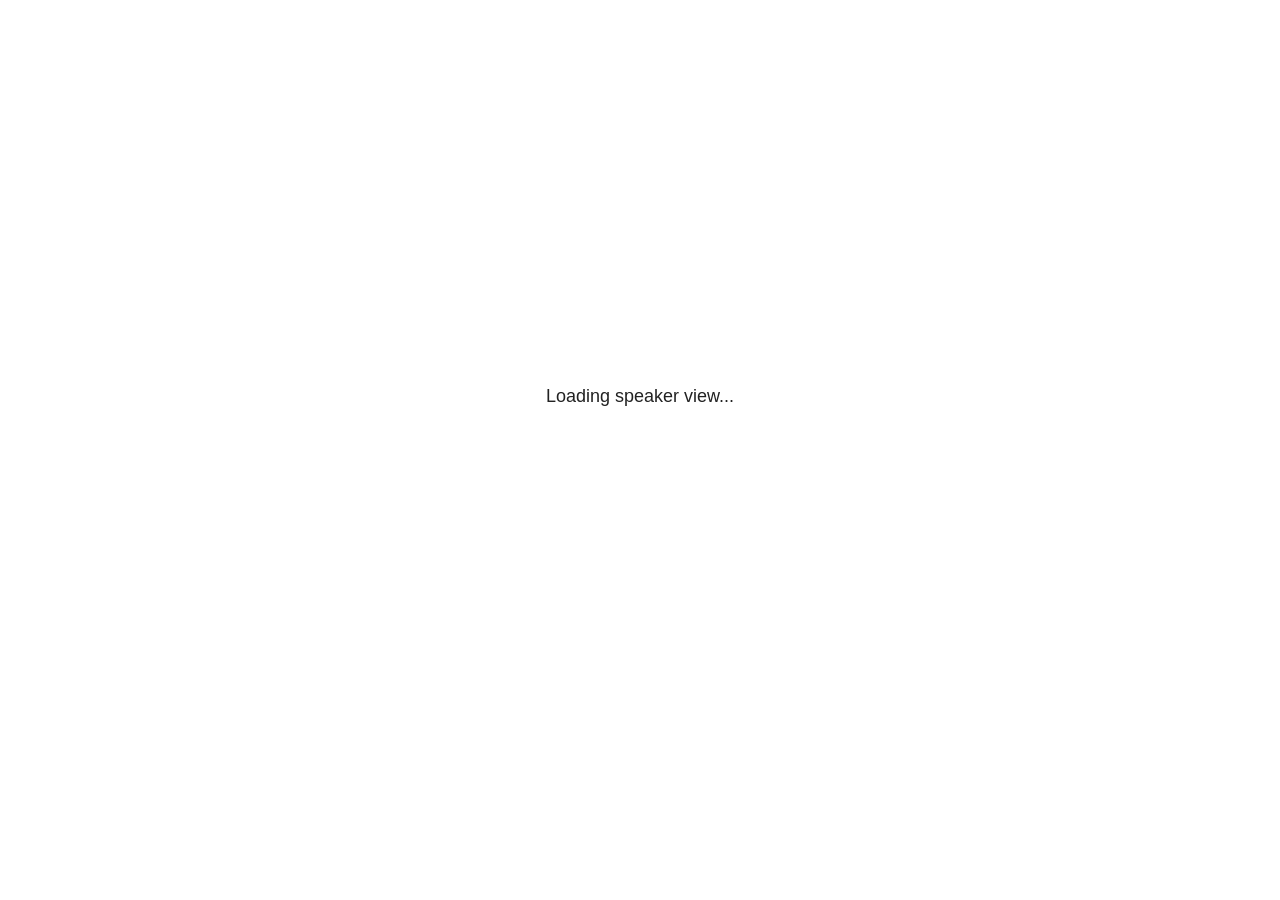
<file: functionalpurrr_files/libs/revealjs/plugin/notes/speaker-view.html>
<!--
	NOTE: You need to build the notes plugin after making changes to this file.
-->
<html lang="en">
	<head>
		<meta charset="utf-8">

		<title>reveal.js - Speaker View</title>

		<style>
			body {
				font-family: Helvetica;
				font-size: 18px;
			}

			#current-slide,
			#upcoming-slide,
			#speaker-controls {
				padding: 6px;
				box-sizing: border-box;
				-moz-box-sizing: border-box;
			}

			#current-slide iframe,
			#upcoming-slide iframe {
				width: 100%;
				height: 100%;
				border: 1px solid #ddd;
			}

			#current-slide .label,
			#upcoming-slide .label {
				position: absolute;
				top: 10px;
				left: 10px;
				z-index: 2;
			}

			#connection-status {
				position: absolute;
				top: 0;
				left: 0;
				width: 100%;
				height: 100%;
				z-index: 20;
				padding: 30% 20% 20% 20%;
				font-size: 18px;
				color: #222;
				background: #fff;
				text-align: center;
				box-sizing: border-box;
				line-height: 1.4;
			}

			.overlay-element {
				height: 34px;
				line-height: 34px;
				padding: 0 10px;
				text-shadow: none;
				background: rgba( 220, 220, 220, 0.8 );
				color: #222;
				font-size: 14px;
			}

			.overlay-element.interactive:hover {
				background: rgba( 220, 220, 220, 1 );
			}

			#current-slide {
				position: absolute;
				width: 60%;
				height: 100%;
				top: 0;
				left: 0;
				padding-right: 0;
			}

			#upcoming-slide {
				position: absolute;
				width: 40%;
				height: 40%;
				right: 0;
				top: 0;
			}

			/* Speaker controls */
			#speaker-controls {
				position: absolute;
				top: 40%;
				right: 0;
				width: 40%;
				height: 60%;
				overflow: auto;
				font-size: 18px;
			}

				.speaker-controls-time.hidden,
				.speaker-controls-notes.hidden {
					display: none;
				}

				.speaker-controls-time .label,
				.speaker-controls-pace .label,
				.speaker-controls-notes .label {
					text-transform: uppercase;
					font-weight: normal;
					font-size: 0.66em;
					color: #666;
					margin: 0;
				}

				.speaker-controls-time, .speaker-controls-pace {
					border-bottom: 1px solid rgba( 200, 200, 200, 0.5 );
					margin-bottom: 10px;
					padding: 10px 16px;
					padding-bottom: 20px;
					cursor: pointer;
				}

				.speaker-controls-time .reset-button {
					opacity: 0;
					float: right;
					color: #666;
					text-decoration: none;
				}
				.speaker-controls-time:hover .reset-button {
					opacity: 1;
				}

				.speaker-controls-time .timer,
				.speaker-controls-time .clock {
					width: 50%;
				}

				.speaker-controls-time .timer,
				.speaker-controls-time .clock,
				.speaker-controls-time .pacing .hours-value,
				.speaker-controls-time .pacing .minutes-value,
				.speaker-controls-time .pacing .seconds-value {
					font-size: 1.9em;
				}

				.speaker-controls-time .timer {
					float: left;
				}

				.speaker-controls-time .clock {
					float: right;
					text-align: right;
				}

				.speaker-controls-time span.mute {
					opacity: 0.3;
				}

				.speaker-controls-time .pacing-title {
					margin-top: 5px;
				}

				.speaker-controls-time .pacing.ahead {
					color: blue;
				}

				.speaker-controls-time .pacing.on-track {
					color: green;
				}

				.speaker-controls-time .pacing.behind {
					color: red;
				}

				.speaker-controls-notes {
					padding: 10px 16px;
				}

				.speaker-controls-notes .value {
					margin-top: 5px;
					line-height: 1.4;
					font-size: 1.2em;
				}

			/* Layout selector */
			#speaker-layout {
				position: absolute;
				top: 10px;
				right: 10px;
				color: #222;
				z-index: 10;
			}
				#speaker-layout select {
					position: absolute;
					width: 100%;
					height: 100%;
					top: 0;
					left: 0;
					border: 0;
					box-shadow: 0;
					cursor: pointer;
					opacity: 0;

					font-size: 1em;
					background-color: transparent;

					-moz-appearance: none;
					-webkit-appearance: none;
					-webkit-tap-highlight-color: rgba(0, 0, 0, 0);
				}

				#speaker-layout select:focus {
					outline: none;
					box-shadow: none;
				}

			.clear {
				clear: both;
			}

			/* Speaker layout: Wide */
			body[data-speaker-layout="wide"] #current-slide,
			body[data-speaker-layout="wide"] #upcoming-slide {
				width: 50%;
				height: 45%;
				padding: 6px;
			}

			body[data-speaker-layout="wide"] #current-slide {
				top: 0;
				left: 0;
			}

			body[data-speaker-layout="wide"] #upcoming-slide {
				top: 0;
				left: 50%;
			}

			body[data-speaker-layout="wide"] #speaker-controls {
				top: 45%;
				left: 0;
				width: 100%;
				height: 50%;
				font-size: 1.25em;
			}

			/* Speaker layout: Tall */
			body[data-speaker-layout="tall"] #current-slide,
			body[data-speaker-layout="tall"] #upcoming-slide {
				width: 45%;
				height: 50%;
				padding: 6px;
			}

			body[data-speaker-layout="tall"] #current-slide {
				top: 0;
				left: 0;
			}

			body[data-speaker-layout="tall"] #upcoming-slide {
				top: 50%;
				left: 0;
			}

			body[data-speaker-layout="tall"] #speaker-controls {
				padding-top: 40px;
				top: 0;
				left: 45%;
				width: 55%;
				height: 100%;
				font-size: 1.25em;
			}

			/* Speaker layout: Notes only */
			body[data-speaker-layout="notes-only"] #current-slide,
			body[data-speaker-layout="notes-only"] #upcoming-slide {
				display: none;
			}

			body[data-speaker-layout="notes-only"] #speaker-controls {
				padding-top: 40px;
				top: 0;
				left: 0;
				width: 100%;
				height: 100%;
				font-size: 1.25em;
			}

			@media screen and (max-width: 1080px) {
				body[data-speaker-layout="default"] #speaker-controls {
					font-size: 16px;
				}
			}

			@media screen and (max-width: 900px) {
				body[data-speaker-layout="default"] #speaker-controls {
					font-size: 14px;
				}
			}

			@media screen and (max-width: 800px) {
				body[data-speaker-layout="default"] #speaker-controls {
					font-size: 12px;
				}
			}

		</style>
	</head>

	<body>

		<div id="connection-status">Loading speaker view...</div>

		<div id="current-slide"></div>
		<div id="upcoming-slide"><span class="overlay-element label">Upcoming</span></div>
		<div id="speaker-controls">
			<div class="speaker-controls-time">
				<h4 class="label">Time <span class="reset-button">Click to Reset</span></h4>
				<div class="clock">
					<span class="clock-value">0:00 AM</span>
				</div>
				<div class="timer">
					<span class="hours-value">00</span><span class="minutes-value">:00</span><span class="seconds-value">:00</span>
				</div>
				<div class="clear"></div>

				<h4 class="label pacing-title" style="display: none">Pacing – Time to finish current slide</h4>
				<div class="pacing" style="display: none">
					<span class="hours-value">00</span><span class="minutes-value">:00</span><span class="seconds-value">:00</span>
				</div>
			</div>

			<div class="speaker-controls-notes hidden">
				<h4 class="label">Notes</h4>
				<div class="value"></div>
			</div>
		</div>
		<div id="speaker-layout" class="overlay-element interactive">
			<span class="speaker-layout-label"></span>
			<select class="speaker-layout-dropdown"></select>
		</div>

		<script>

			(function() {

				var notes,
					notesValue,
					currentState,
					currentSlide,
					upcomingSlide,
					layoutLabel,
					layoutDropdown,
					pendingCalls = {},
					lastRevealApiCallId = 0,
					connected = false,
					whitelistedWindows = [window.opener];

				var SPEAKER_LAYOUTS = {
					'default': 'Default',
					'wide': 'Wide',
					'tall': 'Tall',
					'notes-only': 'Notes only'
				};

				setupLayout();

				var connectionStatus = document.querySelector( '#connection-status' );
				var connectionTimeout = setTimeout( function() {
					connectionStatus.innerHTML = 'Error connecting to main window.<br>Please try closing and reopening the speaker view.';
				}, 5000 );
;
				window.addEventListener( 'message', function( event ) {

					// Validate the origin of this message to prevent XSS
					if( window.location.origin !== event.origin && whitelistedWindows.indexOf( event.source ) === -1 ) {
						return;
					}

					clearTimeout( connectionTimeout );
					connectionStatus.style.display = 'none';

					var data = JSON.parse( event.data );

					// The overview mode is only useful to the reveal.js instance
					// where navigation occurs so we don't sync it
					if( data.state ) delete data.state.overview;

					// Messages sent by the notes plugin inside of the main window
					if( data && data.namespace === 'reveal-notes' ) {
						if( data.type === 'connect' ) {
							handleConnectMessage( data );
						}
						else if( data.type === 'state' ) {
							handleStateMessage( data );
						}
						else if( data.type === 'return' ) {
							pendingCalls[data.callId](data.result);
							delete pendingCalls[data.callId];
						}
					}
					// Messages sent by the reveal.js inside of the current slide preview
					else if( data && data.namespace === 'reveal' ) {
						if( /ready/.test( data.eventName ) ) {
							// Send a message back to notify that the handshake is complete
							window.opener.postMessage( JSON.stringify({ namespace: 'reveal-notes', type: 'connected'} ), '*' );
						}
						else if( /slidechanged|fragmentshown|fragmenthidden|paused|resumed/.test( data.eventName ) && currentState !== JSON.stringify( data.state ) ) {

							dispatchStateToMainWindow( data.state );

						}
					}

				} );

				/**
				 * Updates the presentation in the main window to match the state
				 * of the presentation in the notes window.
				 */
				const dispatchStateToMainWindow = debounce(( state ) => {
					window.opener.postMessage( JSON.stringify({ method: 'setState', args: [ state ]} ), '*' );
				}, 500);

				/**
				 * Asynchronously calls the Reveal.js API of the main frame.
				 */
				function callRevealApi( methodName, methodArguments, callback ) {

					var callId = ++lastRevealApiCallId;
					pendingCalls[callId] = callback;
					window.opener.postMessage( JSON.stringify( {
						namespace: 'reveal-notes',
						type: 'call',
						callId: callId,
						methodName: methodName,
						arguments: methodArguments
					} ), '*' );

				}

				/**
				 * Called when the main window is trying to establish a
				 * connection.
				 */
				function handleConnectMessage( data ) {

					if( connected === false ) {
						connected = true;

						setupIframes( data );
						setupKeyboard();
						setupNotes();
						setupTimer();
						setupHeartbeat();
					}

				}

				/**
				 * Called when the main window sends an updated state.
				 */
				function handleStateMessage( data ) {

					// Store the most recently set state to avoid circular loops
					// applying the same state
					currentState = JSON.stringify( data.state );

					// No need for updating the notes in case of fragment changes
					if ( data.notes ) {
						notes.classList.remove( 'hidden' );
						notesValue.style.whiteSpace = data.whitespace;
						if( data.markdown ) {
							notesValue.innerHTML = marked( data.notes );
						}
						else {
							notesValue.innerHTML = data.notes;
						}
					}
					else {
						notes.classList.add( 'hidden' );
					}

					// Update the note slides
					currentSlide.contentWindow.postMessage( JSON.stringify({ method: 'setState', args: [ data.state ] }), '*' );
					upcomingSlide.contentWindow.postMessage( JSON.stringify({ method: 'setState', args: [ data.state ] }), '*' );
					upcomingSlide.contentWindow.postMessage( JSON.stringify({ method: 'next' }), '*' );

				}

				// Limit to max one state update per X ms
				handleStateMessage = debounce( handleStateMessage, 200 );

				/**
				 * Forward keyboard events to the current slide window.
				 * This enables keyboard events to work even if focus
				 * isn't set on the current slide iframe.
				 *
				 * Block F5 default handling, it reloads and disconnects
				 * the speaker notes window.
				 */
				function setupKeyboard() {

					document.addEventListener( 'keydown', function( event ) {
						if( event.keyCode === 116 || ( event.metaKey && event.keyCode === 82 ) ) {
							event.preventDefault();
							return false;
						}
						currentSlide.contentWindow.postMessage( JSON.stringify({ method: 'triggerKey', args: [ event.keyCode ] }), '*' );
					} );

				}

				/**
				 * Creates the preview iframes.
				 */
				function setupIframes( data ) {

					var params = [
						'receiver',
						'progress=false',
						'history=false',
						'transition=none',
						'autoSlide=0',
						'backgroundTransition=none'
					].join( '&' );

					var urlSeparator = /\?/.test(data.url) ? '&' : '?';
					var hash = '#/' + data.state.indexh + '/' + data.state.indexv;
					var currentURL = data.url + urlSeparator + params + '&postMessageEvents=true' + hash;
					var upcomingURL = data.url + urlSeparator + params + '&controls=false' + hash;

					currentSlide = document.createElement( 'iframe' );
					currentSlide.setAttribute( 'width', 1280 );
					currentSlide.setAttribute( 'height', 1024 );
					currentSlide.setAttribute( 'src', currentURL );
					document.querySelector( '#current-slide' ).appendChild( currentSlide );

					upcomingSlide = document.createElement( 'iframe' );
					upcomingSlide.setAttribute( 'width', 640 );
					upcomingSlide.setAttribute( 'height', 512 );
					upcomingSlide.setAttribute( 'src', upcomingURL );
					document.querySelector( '#upcoming-slide' ).appendChild( upcomingSlide );

					whitelistedWindows.push( currentSlide.contentWindow, upcomingSlide.contentWindow );

				}

				/**
				 * Setup the notes UI.
				 */
				function setupNotes() {

					notes = document.querySelector( '.speaker-controls-notes' );
					notesValue = document.querySelector( '.speaker-controls-notes .value' );

				}

				/**
				 * We send out a heartbeat at all times to ensure we can
				 * reconnect with the main presentation window after reloads.
				 */
				function setupHeartbeat() {

					setInterval( () => {
						window.opener.postMessage( JSON.stringify({ namespace: 'reveal-notes', type: 'heartbeat'} ), '*' );
					}, 1000 );

				}

				function getTimings( callback ) {

					callRevealApi( 'getSlidesAttributes', [], function ( slideAttributes ) {
						callRevealApi( 'getConfig', [], function ( config ) {
							var totalTime = config.totalTime;
							var minTimePerSlide = config.minimumTimePerSlide || 0;
							var defaultTiming = config.defaultTiming;
							if ((defaultTiming == null) && (totalTime == null)) {
								callback(null);
								return;
							}
							// Setting totalTime overrides defaultTiming
							if (totalTime) {
								defaultTiming = 0;
							}
							var timings = [];
							for ( var i in slideAttributes ) {
								var slide = slideAttributes[ i ];
								var timing = defaultTiming;
								if( slide.hasOwnProperty( 'data-timing' )) {
									var t = slide[ 'data-timing' ];
									timing = parseInt(t);
									if( isNaN(timing) ) {
										console.warn("Could not parse timing '" + t + "' of slide " + i + "; using default of " + defaultTiming);
										timing = defaultTiming;
									}
								}
								timings.push(timing);
							}
							if ( totalTime ) {
								// After we've allocated time to individual slides, we summarize it and
								// subtract it from the total time
								var remainingTime = totalTime - timings.reduce( function(a, b) { return a + b; }, 0 );
								// The remaining time is divided by the number of slides that have 0 seconds
								// allocated at the moment, giving the average time-per-slide on the remaining slides
								var remainingSlides = (timings.filter( function(x) { return x == 0 }) ).length
								var timePerSlide = Math.round( remainingTime / remainingSlides, 0 )
								// And now we replace every zero-value timing with that average
								timings = timings.map( function(x) { return (x==0 ? timePerSlide : x) } );
							}
							var slidesUnderMinimum = timings.filter( function(x) { return (x < minTimePerSlide) } ).length
							if ( slidesUnderMinimum ) {
								message = "The pacing time for " + slidesUnderMinimum + " slide(s) is under the configured minimum of " + minTimePerSlide + " seconds. Check the data-timing attribute on individual slides, or consider increasing the totalTime or minimumTimePerSlide configuration options (or removing some slides).";
								alert(message);
							}
							callback( timings );
						} );
					} );

				}

				/**
				 * Return the number of seconds allocated for presenting
				 * all slides up to and including this one.
				 */
				function getTimeAllocated( timings, callback ) {

					callRevealApi( 'getSlidePastCount', [], function ( currentSlide ) {
						var allocated = 0;
						for (var i in timings.slice(0, currentSlide + 1)) {
							allocated += timings[i];
						}
						callback( allocated );
					} );

				}

				/**
				 * Create the timer and clock and start updating them
				 * at an interval.
				 */
				function setupTimer() {

					var start = new Date(),
					timeEl = document.querySelector( '.speaker-controls-time' ),
					clockEl = timeEl.querySelector( '.clock-value' ),
					hoursEl = timeEl.querySelector( '.hours-value' ),
					minutesEl = timeEl.querySelector( '.minutes-value' ),
					secondsEl = timeEl.querySelector( '.seconds-value' ),
					pacingTitleEl = timeEl.querySelector( '.pacing-title' ),
					pacingEl = timeEl.querySelector( '.pacing' ),
					pacingHoursEl = pacingEl.querySelector( '.hours-value' ),
					pacingMinutesEl = pacingEl.querySelector( '.minutes-value' ),
					pacingSecondsEl = pacingEl.querySelector( '.seconds-value' );

					var timings = null;
					getTimings( function ( _timings ) {

						timings = _timings;
						if (_timings !== null) {
							pacingTitleEl.style.removeProperty('display');
							pacingEl.style.removeProperty('display');
						}

						// Update once directly
						_updateTimer();

						// Then update every second
						setInterval( _updateTimer, 1000 );

					} );


					function _resetTimer() {

						if (timings == null) {
							start = new Date();
							_updateTimer();
						}
						else {
							// Reset timer to beginning of current slide
							getTimeAllocated( timings, function ( slideEndTimingSeconds ) {
								var slideEndTiming = slideEndTimingSeconds * 1000;
								callRevealApi( 'getSlidePastCount', [], function ( currentSlide ) {
									var currentSlideTiming = timings[currentSlide] * 1000;
									var previousSlidesTiming = slideEndTiming - currentSlideTiming;
									var now = new Date();
									start = new Date(now.getTime() - previousSlidesTiming);
									_updateTimer();
								} );
							} );
						}

					}

					timeEl.addEventListener( 'click', function() {
						_resetTimer();
						return false;
					} );

					function _displayTime( hrEl, minEl, secEl, time) {

						var sign = Math.sign(time) == -1 ? "-" : "";
						time = Math.abs(Math.round(time / 1000));
						var seconds = time % 60;
						var minutes = Math.floor( time / 60 ) % 60 ;
						var hours = Math.floor( time / ( 60 * 60 )) ;
						hrEl.innerHTML = sign + zeroPadInteger( hours );
						if (hours == 0) {
							hrEl.classList.add( 'mute' );
						}
						else {
							hrEl.classList.remove( 'mute' );
						}
						minEl.innerHTML = ':' + zeroPadInteger( minutes );
						if (hours == 0 && minutes == 0) {
							minEl.classList.add( 'mute' );
						}
						else {
							minEl.classList.remove( 'mute' );
						}
						secEl.innerHTML = ':' + zeroPadInteger( seconds );
					}

					function _updateTimer() {

						var diff, hours, minutes, seconds,
						now = new Date();

						diff = now.getTime() - start.getTime();

						clockEl.innerHTML = now.toLocaleTimeString( 'en-US', { hour12: true, hour: '2-digit', minute:'2-digit' } );
						_displayTime( hoursEl, minutesEl, secondsEl, diff );
						if (timings !== null) {
							_updatePacing(diff);
						}

					}

					function _updatePacing(diff) {

						getTimeAllocated( timings, function ( slideEndTimingSeconds ) {
							var slideEndTiming = slideEndTimingSeconds * 1000;

							callRevealApi( 'getSlidePastCount', [], function ( currentSlide ) {
								var currentSlideTiming = timings[currentSlide] * 1000;
								var timeLeftCurrentSlide = slideEndTiming - diff;
								if (timeLeftCurrentSlide < 0) {
									pacingEl.className = 'pacing behind';
								}
								else if (timeLeftCurrentSlide < currentSlideTiming) {
									pacingEl.className = 'pacing on-track';
								}
								else {
									pacingEl.className = 'pacing ahead';
								}
								_displayTime( pacingHoursEl, pacingMinutesEl, pacingSecondsEl, timeLeftCurrentSlide );
							} );
						} );
					}

				}

				/**
				 * Sets up the speaker view layout and layout selector.
				 */
				function setupLayout() {

					layoutDropdown = document.querySelector( '.speaker-layout-dropdown' );
					layoutLabel = document.querySelector( '.speaker-layout-label' );

					// Render the list of available layouts
					for( var id in SPEAKER_LAYOUTS ) {
						var option = document.createElement( 'option' );
						option.setAttribute( 'value', id );
						option.textContent = SPEAKER_LAYOUTS[ id ];
						layoutDropdown.appendChild( option );
					}

					// Monitor the dropdown for changes
					layoutDropdown.addEventListener( 'change', function( event ) {

						setLayout( layoutDropdown.value );

					}, false );

					// Restore any currently persisted layout
					setLayout( getLayout() );

				}

				/**
				 * Sets a new speaker view layout. The layout is persisted
				 * in local storage.
				 */
				function setLayout( value ) {

					var title = SPEAKER_LAYOUTS[ value ];

					layoutLabel.innerHTML = 'Layout' + ( title ? ( ': ' + title ) : '' );
					layoutDropdown.value = value;

					document.body.setAttribute( 'data-speaker-layout', value );

					// Persist locally
					if( supportsLocalStorage() ) {
						window.localStorage.setItem( 'reveal-speaker-layout', value );
					}

				}

				/**
				 * Returns the ID of the most recently set speaker layout
				 * or our default layout if none has been set.
				 */
				function getLayout() {

					if( supportsLocalStorage() ) {
						var layout = window.localStorage.getItem( 'reveal-speaker-layout' );
						if( layout ) {
							return layout;
						}
					}

					// Default to the first record in the layouts hash
					for( var id in SPEAKER_LAYOUTS ) {
						return id;
					}

				}

				function supportsLocalStorage() {

					try {
						localStorage.setItem('test', 'test');
						localStorage.removeItem('test');
						return true;
					}
					catch( e ) {
						return false;
					}

				}

				function zeroPadInteger( num ) {

					var str = '00' + parseInt( num );
					return str.substring( str.length - 2 );

				}

				/**
				 * Limits the frequency at which a function can be called.
				 */
				function debounce( fn, ms ) {

					var lastTime = 0,
						timeout;

					return function() {

						var args = arguments;
						var context = this;

						clearTimeout( timeout );

						var timeSinceLastCall = Date.now() - lastTime;
						if( timeSinceLastCall > ms ) {
							fn.apply( context, args );
							lastTime = Date.now();
						}
						else {
							timeout = setTimeout( function() {
								fn.apply( context, args );
								lastTime = Date.now();
							}, ms - timeSinceLastCall );
						}

					}

				}

			})();

		</script>
	</body>
</html>
</file>
